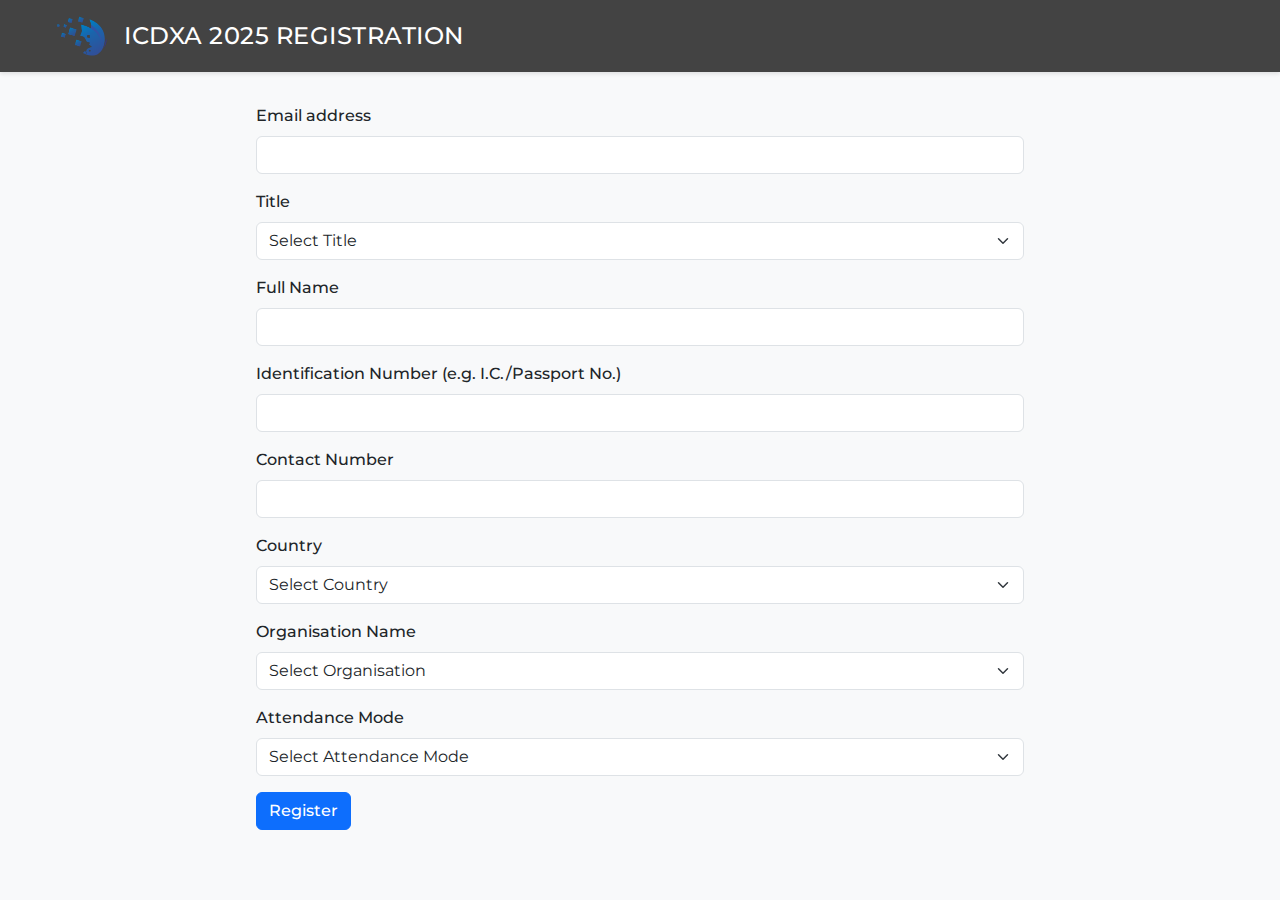
<file: index.html>
<!DOCTYPE html>
<html lang="en">

<head>
    <meta charset="UTF-8">
    <meta name="viewport" content="width=device-width, initial-scale=1">
    <title>ICDXA2025 Registration</title>
    <link rel="icon" type="image/png" href="src/img/ICDXA2025_LOGO_WO_ICDXA.png">
    <link rel="apple-touch-icon" href="src/img/ICDXA2025_LOGO_WO_ICDXA.png">
    <link rel="preconnect" href="https://fonts.googleapis.com">
    <link rel="preconnect" href="https://fonts.gstatic.com" crossorigin>
    <link href="https://fonts.googleapis.com/css2?family=Montserrat:wght@400;500;600;700&display=swap" rel="stylesheet">
    <link href="https://cdn.jsdelivr.net/npm/bootstrap@5.3.0/dist/css/bootstrap.min.css" rel="stylesheet">
    <link href="styles/styles.css" rel="stylesheet">
    <script>
        // Clear form on page load
        window.onload = function() {
            // Clear form
            const form = document.querySelector('form');
            if (form) {
                form.reset();
                
                // Reset all hidden fields
                document.getElementById('otherCountryDiv').classList.add('hidden');
                document.getElementById('otherOrgDiv').classList.add('hidden');
                document.getElementById('physicalFields').classList.add('hidden');
                document.getElementById('dietaryDiv').classList.add('hidden');
                document.getElementById('otherDietaryDiv').classList.add('hidden');
                document.getElementById('paperInfoDiv').classList.add('hidden');
                document.getElementById('participantTypeDiv').classList.add('hidden');
                document.getElementById('pricingDiv').classList.add('hidden');
                
                // Reset buttons
                document.getElementById('registerBtn').classList.remove('hidden');
                document.getElementById('paymentBtn').classList.add('hidden');
                
                // Clear sessionStorage
                sessionStorage.clear();
            }
        };
    </script>
</head>

<body>
    <header class="custom-header">
        <div class="container d-flex align-items-center justify-content-between">
            <div class="d-flex align-items-center">
                <img src="src/img/ICDXA2025_LOGO_WO_ICDXA.png" alt="ICDXA Logo" class="logo">
                <h1 class="page-title ms-3">ICDXA 2025 Registration</h1>
            </div>
        </div>
    </header>

    <div class="container">
        <form>
            <!-- Email -->
            <div class="mb-3">
                <label for="email" class="form-label">Email address</label>
                <input type="email" class="form-control" id="email" required>
            </div>

            <!-- Title -->
            <div class="mb-3">
                <label for="title" class="form-label">Title</label>
                <select class="form-select" id="title" required>
                    <option value="">Select Title</option>
                    <option>Professor</option>
                    <option>Associate Professor</option>
                    <option>Dr.</option>
                    <option>Ts.</option>
                    <option>Mr.</option>
                    <option>Ms.</option>
                </select>
            </div>

            <!-- Full Name -->
            <div class="mb-3">
                <label for="fullName" class="form-label">Full Name</label>
                <input type="text" class="form-control" id="fullName" required>
            </div>

            <!-- Identification Number -->
            <div class="mb-3">
                <label for="idNumber" class="form-label">Identification Number (e.g. I.C./Passport No.)</label>
                <input type="text" class="form-control" id="idNumber" required>
            </div>

            <!-- Contact Number -->
            <div class="mb-3">
                <label for="contactNumber" class="form-label">Contact Number</label>
                <input type="tel" class="form-control" id="contactNumber" required>
            </div>

            <!-- Country -->
            <div class="mb-3">
                <label for="country" class="form-label">Country</label>
                <select class="form-select" id="country" required onchange="toggleOtherCountry()">
                    <option value="">Select Country</option>
                    <option value="Malaysia">Malaysia</option>
                    <option value="Non-Malaysia">Non-Malaysia</option>
                </select>
            </div>

            <!-- Please state (Only show if Non-Malaysia) -->
            <div class="mb-3 hidden" id="otherCountryDiv">
                <label for="otherCountry" class="form-label">Please state your country</label>
                <input type="text" class="form-control" id="otherCountry">
            </div>

            <!-- Organisation Name -->
            <div class="mb-3">
                <label for="organisation" class="form-label">Organisation Name</label>
                <select class="form-select" id="organisation" onchange="toggleOtherOrganisation()" required>
                    <option value="">Select Organisation</option>
                    <option data-country="Malaysia">Tunku Abdul Rahman University of Management and Technology (Malaysia)</option>
                    <option data-country="Non-Malaysia">BINUS University (Indonesia)</option>
                    <option data-country="Non-Malaysia">Mindanao State University (Philippines)</option>
                    <option data-country="Non-Malaysia">Sri Lanka Technology Campus (Sri Lanka)</option>
                    <option data-country="Non-Malaysia">Universitas Diponegoro (UNDIP) (Indonesia)</option>
                    <option data-country="Malaysia">Multimedia University (Malaysia)</option>
                    <option value="Other" data-country="both">Other</option>
                </select>
            </div>

            <!-- Specify Organisation Name if Other is selected -->
            <div class="mb-3 hidden" id="otherOrgDiv">
                <label for="otherOrg" class="form-label">Please specify your organisation</label>
                <input type="text" class="form-control" id="otherOrg">
            </div>

            <!-- Attendance Mode -->
            <div class="mb-3">
                <label for="attendanceMode" class="form-label">Attendance Mode</label>
                <select class="form-select" id="attendanceMode" required onchange="toggleAttendanceFields()">
                    <option value="">Select Attendance Mode</option>
                    <option value="Physical">Physical</option>
                    <option value="Online">Online</option>
                </select>
            </div>

            <!-- Physical Attendance Fields -->
            <div id="physicalFields" class="hidden">
                <!-- Presenter Type -->
                <div class="mb-3">
                    <label for="presenterType" class="form-label">Presenter Type</label>
                    <select class="form-select" id="presenterType" onchange="togglePresenterFields()">
                        <option value="">Select Presenter Type</option>
                        <option value="Presenter">Presenter</option>
                        <option value="Non-Presenter">Non-Presenter</option>
                    </select>
                </div>

                <!-- Student/Professional Type -->
                <div class="mb-3 hidden" id="participantTypeDiv">
                    <label for="participantType" class="form-label">Student / Professional</label>
                    <select class="form-select" id="participantType" onchange="toggleDietaryFields()">
                        <option value="">Select Type</option>
                        <option value="Professional">Professional</option>
                        <option value="Student">Student</option>
                    </select>
                </div>

                <!-- Dietary Preference -->
                <div class="mb-3" id="dietaryDiv">
                    <label for="dietaryPreference" class="form-label">Dietary Preference</label>
                    <select class="form-select" id="dietaryPreference" onchange="toggleOtherDietary()">
                        <option value="">Select Dietary Preference</option>
                        <option value="Vegetarian">Vegetarian</option>
                        <option value="No Restriction">No Restriction</option>
                        <option value="Other">Other</option>
                    </select>
                </div>

                <!-- Other Dietary Preference -->
                <div class="mb-3 hidden" id="otherDietaryDiv">
                    <label for="otherDietary" class="form-label">Please specify your dietary preference</label>
                    <input type="text" class="form-control" id="otherDietary">
                </div>

                <!-- Paper Information (Only for Presenters) -->
                <div class="mb-3 hidden" id="paperInfoDiv">
                    <hr class="my-4">
                    <h4 class="mb-3">Paper Information</h4>
                    <div class="mb-3">
                        <label for="paperId" class="form-label">Paper ID</label>
                        <input type="text" class="form-control" id="paperId" required>
                    </div>
                    <div class="mb-3">
                        <label for="paperTitle" class="form-label">Paper Title</label>
                        <input type="text" class="form-control" id="paperTitle" required>
                    </div>
                    <div class="mb-3">
                        <label for="certificateName" class="form-label">Name for Certificate (for Presenter)</label>
                        <input type="text" class="form-control" id="certificateName" required>
                    </div>
                </div>

                <!-- Pricing Information -->
                <div class="mb-3 hidden" id="pricingDiv">
                    <hr class="my-4">
                    <h4 class="mb-3">Registration Fee</h4>
                    <div class="card">
                        <div class="card-body">
                            <div class="text-center">
                                <h5>Total Amount</h5>
                                <div id="totalAmount" class="text-primary mb-2"></div>
                                <div id="usdAmount" class="text-muted small"></div>
                            </div>
                        </div>
                    </div>
                </div>
            </div>

            <!-- Submit Buttons -->
            <div class="mb-3">
                <button type="submit" class="btn btn-primary" id="registerBtn" onclick="handleSubmit(event)">Register</button>
                <button type="submit" class="btn btn-success hidden" id="paymentBtn" onclick="handlePayment(event)">Proceed to Payment</button>
            </div>
        </form>
    </div>

    <!-- Success Modal -->
    <div class="modal fade" id="successModal" tabindex="-1" aria-hidden="true">
        <div class="modal-dialog">
            <div class="modal-content">
                <div class="modal-header">
                    <h5 class="modal-title">Registration Successful</h5>
                    <button type="button" class="btn-close" data-bs-dismiss="modal" aria-label="Close"></button>
                </div>
                <div class="modal-body">
                    <p>Thank you for registering for 4ᵗʰ International Conference on Digital Transformation and Applications (ICDXA 2025)!</p>
                </div>
                <div class="modal-footer">
                    <button type="button" class="btn btn-primary" data-bs-dismiss="modal">Close</button>
                </div>
            </div>
        </div>
    </div>

    <script src="https://cdn.jsdelivr.net/npm/bootstrap@5.3.0/dist/js/bootstrap.bundle.min.js"></script>
    <script src="scripts/script.js"></script>
</body>

</html>
</file>
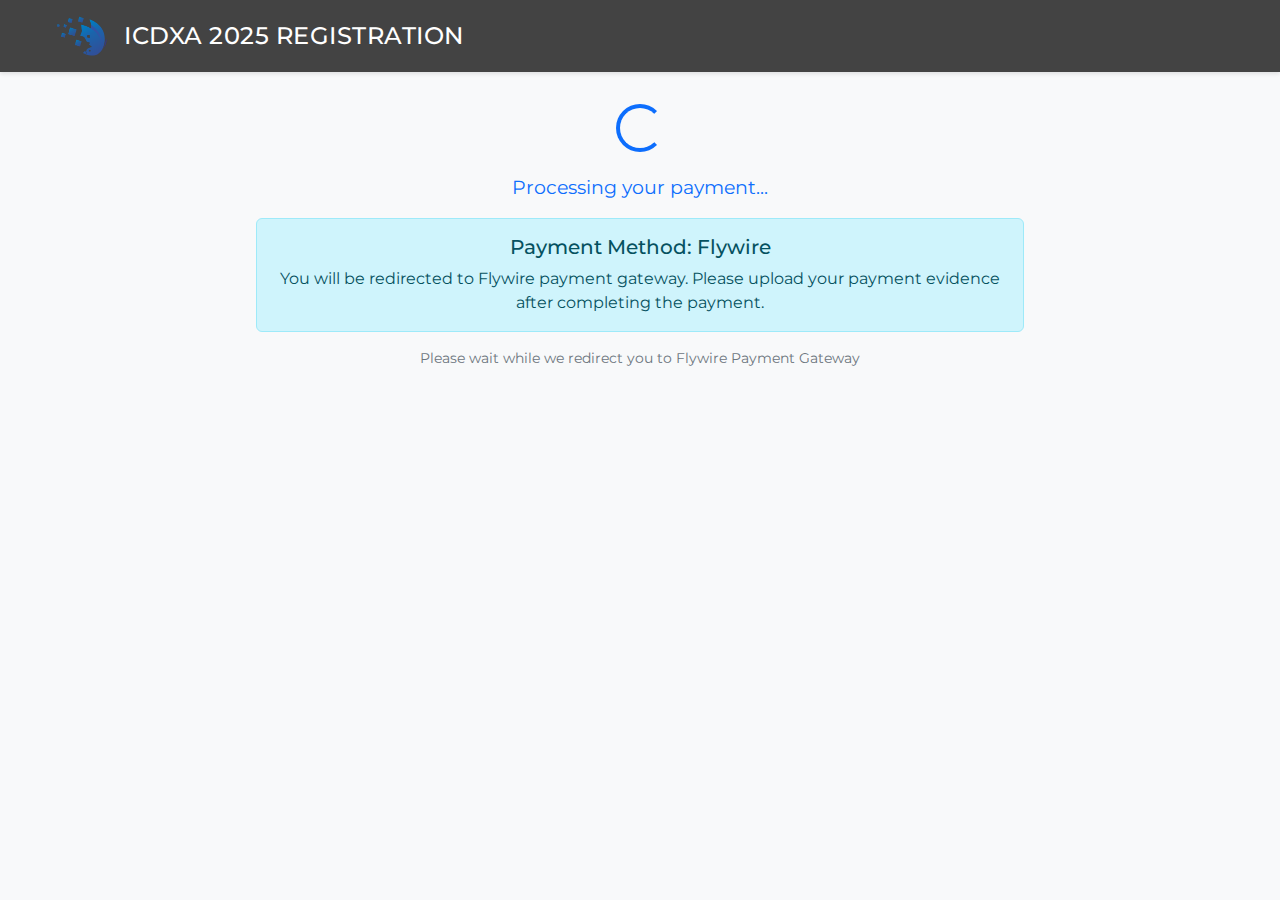
<file: loading.html>
<!DOCTYPE html>
<html lang="en">
<head>
    <meta charset="UTF-8">
    <meta name="viewport" content="width=device-width, initial-scale=1">
    <title>Processing Payment - ICDXA 2025</title>
    <link rel="icon" type="image/png" href="src/img/ICDXA2025_LOGO_WO_ICDXA.png">
    <link rel="preconnect" href="https://fonts.googleapis.com">
    <link rel="preconnect" href="https://fonts.gstatic.com" crossorigin>
    <link href="https://fonts.googleapis.com/css2?family=Montserrat:wght@400;500;600;700&display=swap" rel="stylesheet">
    <link href="https://cdn.jsdelivr.net/npm/bootstrap@5.3.0/dist/css/bootstrap.min.css" rel="stylesheet">
    <link href="styles/styles.css" rel="stylesheet">
    <script>
        // Prevent back navigation
        history.pushState(null, null, location.href);
        window.onpopstate = function () {
            history.go(1);
            window.location.reload();
        };
    </script>
</head>
<body>
    <header class="custom-header">
        <div class="container d-flex align-items-center justify-content-between">
            <div class="d-flex align-items-center">
                <img src="src/img/ICDXA2025_LOGO_WO_ICDXA.png" alt="ICDXA Logo" class="logo">
                <h1 class="page-title ms-3">ICDXA 2025 Registration</h1>
            </div>
        </div>
    </header>

    <div class="container">
        <div class="loading-container">
            <div class="spinner-border text-primary spinner" role="status">
                <span class="visually-hidden">Loading...</span>
            </div>
            <div class="loading-text">Processing your payment...</div>
            <div class="payment-method mt-3" id="paymentMethod"></div>
            <div class="loading-subtext mt-2" id="loadingSubtext"></div>
        </div>
    </div>

    <script>
        // Get registration data from sessionStorage
        const registrationData = JSON.parse(sessionStorage.getItem('registrationData') || '{}');
        const country = registrationData.country || '';
        console.log('Country from sessionStorage:', country); // Debug log
        
        const paymentMethod = document.getElementById('paymentMethod');
        const loadingSubtext = document.getElementById('loadingSubtext');
        
        // Determine payment method based on country
        if (country === 'Malaysia') {
            console.log('Setting up FPX payment method'); // Debug log
            paymentMethod.innerHTML = `
                <div class="alert alert-info">
                    <h5>Payment Method: FPX</h5>
                    <p class="mb-0">You will be redirected to FPX payment gateway. No payment evidence upload required.</p>
                </div>
            `;
            loadingSubtext.textContent = 'Please wait while we redirect you to FPX payment Gateway';
            // Redirect to index.html after 3 seconds
            setTimeout(() => {
                window.location.href = 'index.html';
            }, 3000);
        } else {
            console.log('Setting up Flywire payment method'); // Debug log
            paymentMethod.innerHTML = `
                <div class="alert alert-info">
                    <h5>Payment Method: Flywire</h5>
                    <p class="mb-0">You will be redirected to Flywire payment gateway. Please upload your payment evidence after completing the payment.</p>
                </div>
            `;
            loadingSubtext.textContent = 'Please wait while we redirect you to Flywire Payment Gateway';
            // Redirect to payment-evidence.html after 3 seconds
            setTimeout(() => {
                window.location.href = 'payment-evidence.html';
            }, 3000);
        }
    </script>
</body>
</html>
</file>
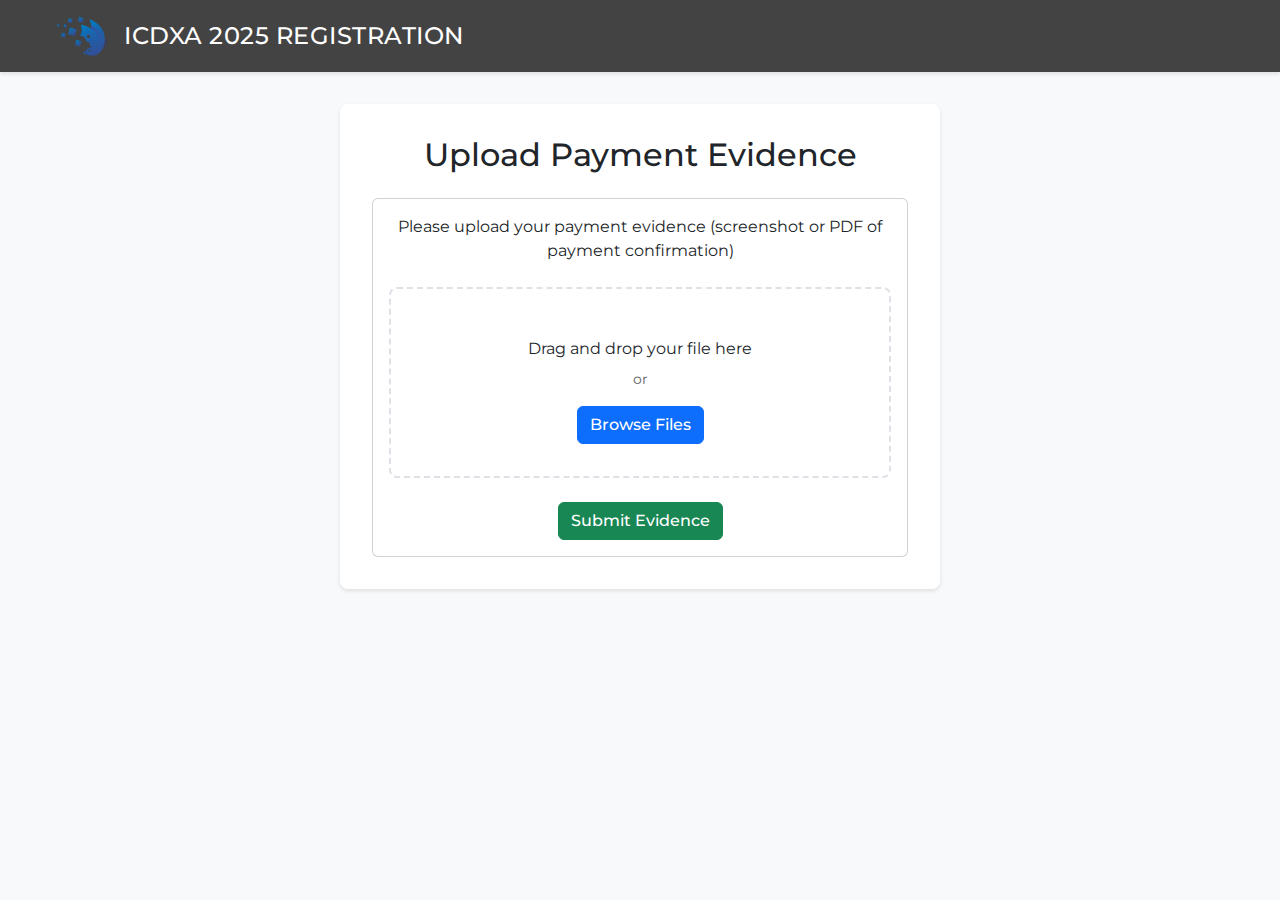
<file: payment-evidence.html>
<!DOCTYPE html>
<html lang="en">
<head>
    <meta charset="UTF-8">
    <meta name="viewport" content="width=device-width, initial-scale=1">
    <title>Payment Evidence Upload - ICDXA 2025</title>
    <link rel="icon" type="image/png" href="src/img/ICDXA2025_LOGO_WO_ICDXA.png">
    <link rel="preconnect" href="https://fonts.googleapis.com">
    <link rel="preconnect" href="https://fonts.gstatic.com" crossorigin>
    <link href="https://fonts.googleapis.com/css2?family=Montserrat:wght@400;500;600;700&display=swap" rel="stylesheet">
    <link href="https://cdn.jsdelivr.net/npm/bootstrap@5.3.0/dist/css/bootstrap.min.css" rel="stylesheet">
    <link href="styles/styles.css" rel="stylesheet">
    <script>
        // Prevent back navigation
        history.pushState(null, null, location.href);
        window.onpopstate = function () {
            history.go(1);
            window.location.reload();
        };
    </script>
</head>
<body>
    <header class="custom-header">
        <div class="container d-flex align-items-center justify-content-between">
            <div class="d-flex align-items-center">
                <img src="src/img/ICDXA2025_LOGO_WO_ICDXA.png" alt="ICDXA Logo" class="logo">
                <h1 class="page-title ms-3">ICDXA 2025 Registration</h1>
            </div>
        </div>
    </header>

    <div class="container">
        <div class="upload-container">
            <h2 class="text-center mb-4">Upload Payment Evidence</h2>
            <div class="card">
                <div class="card-body">
                    <p class="text-center mb-4">Please upload your payment evidence (screenshot or PDF of payment confirmation)</p>
                    
                    <div class="upload-area" id="uploadArea">
                        <input type="file" id="fileInput" class="d-none" accept="image/*,.pdf" onchange="handleFileSelect(event)">
                        <div class="upload-icon">
                            <i class="fas fa-cloud-upload-alt"></i>
                        </div>
                        <p class="mb-2">Drag and drop your file here</p>
                        <p class="text-muted small mb-3">or</p>
                        <button class="btn btn-primary" onclick="document.getElementById('fileInput').click()">Browse Files</button>
                    </div>

                    <div id="fileInfo" class="mt-4" style="display: none;">
                        <div class="d-flex justify-content-between align-items-center">
                            <div>
                                <p class="mb-1"><strong>File Name:</strong> <span id="fileName"></span></p>
                                <p class="mb-0"><strong>File Size:</strong> <span id="fileSize"></span></p>
                            </div>
                            <button class="btn btn-danger btn-sm" onclick="removeFile()">Remove</button>
                        </div>
                        <img id="previewImage" class="mt-3 img-fluid" style="display: none; max-height: 200px;">
                    </div>

                    <div class="text-center mt-4">
                        <button class="btn btn-success" onclick="submitEvidence()">Submit Evidence</button>
                    </div>
                </div>
            </div>
        </div>
    </div>

    <!-- Success Modal -->
    <div class="modal fade" id="paymentEvidenceSuccessModal" tabindex="-1" aria-hidden="true">
        <div class="modal-dialog">
            <div class="modal-content">
                <div class="modal-header">
                    <h5 class="modal-title">Payment Evidence Submitted</h5>
                    <button type="button" class="btn-close" data-bs-dismiss="modal" aria-label="Close"></button>
                </div>
                <div class="modal-body">
                    <p>Thank you for submitting your payment evidence for the 4ᵗʰ International Conference on Digital Transformation and Applications (ICDXA 2025)!</p>
                </div>
                <div class="modal-footer">
                    <button type="button" class="btn btn-primary" data-bs-dismiss="modal" onclick="window.location.href='index.html'">Close</button>
                </div>
            </div>
        </div>
    </div>

    <script src="https://cdn.jsdelivr.net/npm/bootstrap@5.3.0/dist/js/bootstrap.bundle.min.js"></script>
    <script src="scripts/script.js"></script>
</body>
</html>
</file>
<file: styles/styles.css>
/* Global Styles */
body {
    font-family: 'Montserrat', sans-serif;
    font-weight: 400;
    background-color: #f8f9fa;
    margin: 0;
    padding: 0;
}

.hidden {
    display: none !important;
}

/* Header Styles */
.custom-header {
    background-color: rgba(67,67,67,1);
    color: white;
    box-shadow: 0 2px 4px rgba(0, 0, 0, 0.1);
    position: sticky;
    top: 0;
    z-index: 1000;
    padding: 0.5rem 0;
    margin: 0;
}

.custom-header .container {
    max-width: 1200px;
    margin: 0 auto;
    padding: 0.5rem 1rem;
}

.custom-header .logo {
    height: 40px;
    width: auto;
    transition: transform 0.3s ease;
}

.custom-header .logo:hover {
    transform: scale(1.05);
}

.custom-header .page-title {
    font-family: 'Montserrat', sans-serif;
    font-size: 1.5rem;
    font-weight: 500;
    margin: 0;
    color: #ffffff;
    text-transform: uppercase;
    letter-spacing: 0.5px;
}

/* Form Styles */
.form-label {
    font-weight: 500;
}

.form-control,
.form-select {
    font-family: 'Montserrat', sans-serif;
    font-weight: 400;
}

.btn {
    font-weight: 500;
}

/* Loading Page Styles */
.loading-container {
    text-align: center;
}

.spinner {
    width: 3rem;
    height: 3rem;
    margin-bottom: 1rem;
}

.loading-text {
    color: #0d6efd;
    font-size: 1.2rem;
    margin-bottom: 0.5rem;
}

.loading-subtext {
    color: #6c757d;
    font-size: 0.9rem;
}

/* Payment Evidence Page Styles */
.upload-container {
    max-width: 600px;
    margin: 2rem auto;
    background: white;
    padding: 2rem;
    border-radius: 8px;
    box-shadow: 0 2px 4px rgba(0,0,0,0.1);
}

.upload-area {
    border: 2px dashed #dee2e6;
    border-radius: 8px;
    padding: 2rem;
    text-align: center;
    margin-bottom: 1rem;
    cursor: pointer;
    transition: border-color 0.3s ease;
}

.upload-area:hover {
    border-color: #0d6efd;
}

.upload-icon {
    font-size: 2rem;
    color: #6c757d;
    margin-bottom: 1rem;
}

.file-info {
    margin-top: 1rem;
    display: none;
}

.preview-image {
    max-width: 100%;
    max-height: 200px;
    margin-top: 1rem;
    display: none;
}

/* Responsive adjustments */
@media (max-width: 768px) {
    .custom-header .container {
        flex-direction: column;
        text-align: center;
        gap: 0.5rem;
    }

    .custom-header .logo {
        height: 35px;
    }

    .custom-header .page-title {
        font-size: 1.2rem;
    }
}

/* Form container spacing */
.container {
    max-width: 800px;
    margin: 2rem auto;
    padding: 0 1rem;
}
</file>
